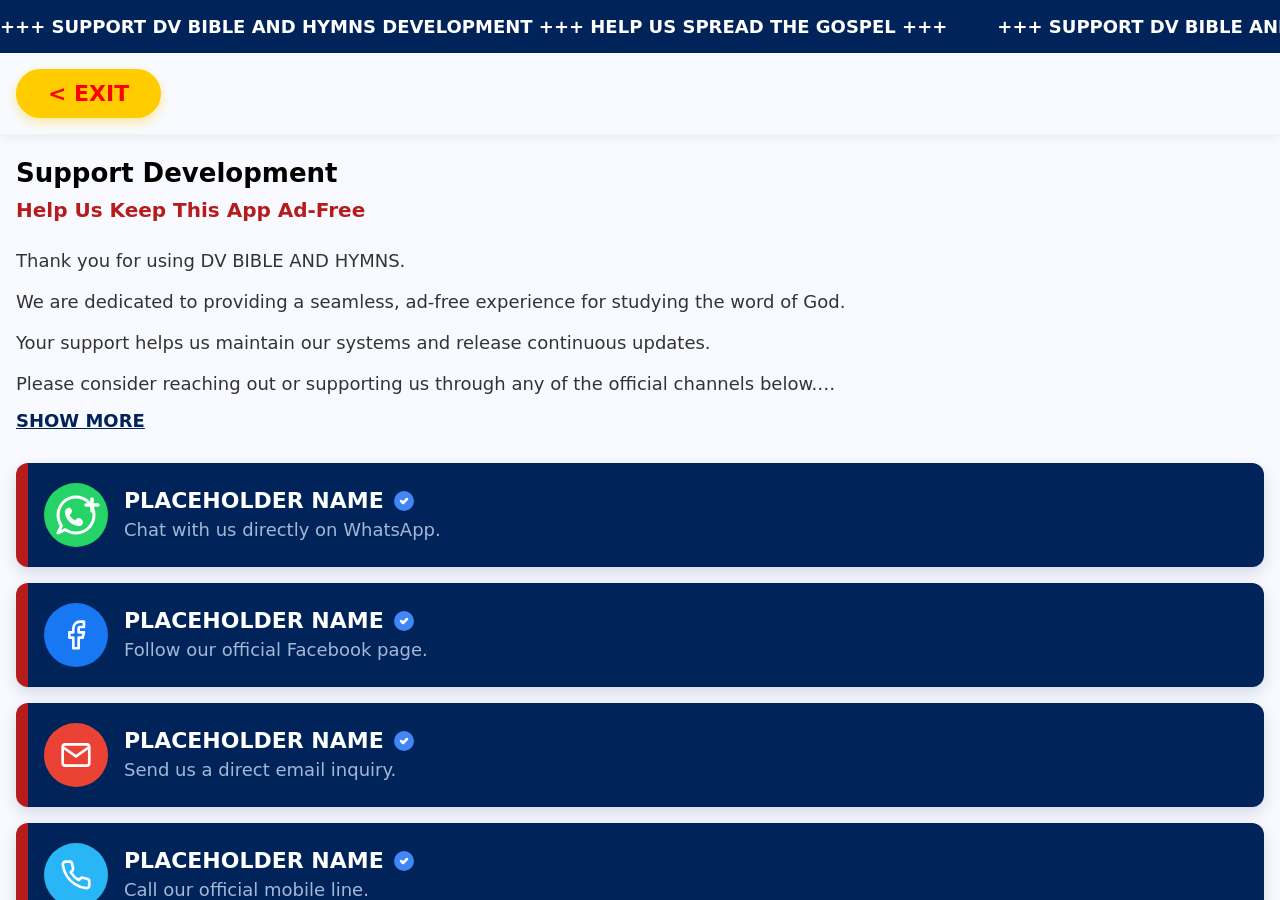
<file: index.html>
<!DOCTYPE html>
<html lang="en">
<head>
<meta charset="UTF-8">
<meta name="viewport" content="width=device-width, initial-scale=1, maximum-scale=1, user-scalable=no, viewport-fit=cover">
<title>DV BIBLE</title>
<meta name="theme-color" content="#1877F2">
<meta name="application-name" content="DV BIBLE">
<meta name="author" content="DV BIBLE">
<link rel="manifest" href="./manifest.json">
<link rel="stylesheet" href="styles.css">
</head>
<body class="dv-app">
<div id="app" class="dv-app-shell" data-build="DV-Hymns-1.0">

  <header class="topbar">
    <button class="icon-btn" id="btnOpenLeft" aria-label="Menu">
    <svg viewBox="0 0 24 24" fill="none" stroke="#ffffff" stroke-width="3" stroke-linecap="round"><path d="M3 6h18M3 12h18M3 18h18"/></svg>
    </button>
    <div class="topbar-title" id="topbarTitle">DV-BIBLE</div>
    <button class="icon-btn" id="btnOpenRight" aria-label="Settings and tools menu">
      <svg viewBox="0 0 24 24" fill="#ffffff"><circle cx="12" cy="5" r="3"/><circle cx="12" cy="12" r="3"/><circle cx="12" cy="19" r="3"/></svg>
    </button>
  </header>
  
  <div class="pages">
    <!-- HOME -->
    <section class="page active" id="page-home">
      <div class="hero">
        <h1>Holy Bible &amp; Hymns!!!</h1>
        <p>Your offline Holy Bible  and Hymns anywhere, no connection needed.</p>
      </div>
      <div class="section-title">Quick actions</div>
      <div class="quick-actions">
        <button class="qa-btn" onclick="dvbOpen()">
          <svg viewBox="0 0 24 24" fill="none" stroke="currentColor" stroke-width="2"><path d="M2 3h6a4 4 0 0 1 4 4v14a3 3 0 0 0-3-3H2z"/><path d="M22 3h-6a4 4 0 0 0-4 4v14a3 3 0 0 1 3-3h7z"/></svg>
          <span>Bible</span>
        </button>
        <button class="qa-btn" id="qaNewNote">
          <svg viewBox="0 0 24 24" fill="none" stroke="currentColor" stroke-width="2" stroke-linecap="round" stroke-linejoin="round"><path d="M12 20h9"/><path d="M16.5 3.5a2.121 2.121 0 0 1 3 3L7 19l-4 1 1-4L16.5 3.5z"/></svg>
          <span>Notepad</span>
        </button>
        <button class="qa-btn" data-goto="hymns">
          <svg viewBox="0 0 24 24" fill="none" stroke="currentColor" stroke-width="2"><path d="M4 19.5A2.5 2.5 0 0 1 6.5 17H20"/><path d="M6.5 2H20v20H6.5A2.5 2.5 0 0 1 4 19.5v-15A2.5 2.5 0 0 1 6.5 2z"/></svg>
          <span>Browse Hymns</span>
        </button>
        <button class="qa-btn" id="qaRandom">
          <svg viewBox="0 0 24 24" fill="none" stroke="currentColor" stroke-width="2" stroke-linecap="round" stroke-linejoin="round"><path d="M16 3h5v5"/><path d="M4 20L21 3"/><path d="M21 16v5h-5"/><path d="M15 15l6 6"/><path d="M4 4l5 5"/></svg>
          <span>Random Hymn</span>
        </button>
      </div>
            
      <div class="section-title">Recently viewed</div>
      <div id="recentList"><div class="empty-state">Hymns you open will appear here.</div></div>
    </section>

    <section class="page" id="page-hymns">
      <div class="search-bar">
        <svg viewBox="0 0 24 24" fill="none" stroke="currentColor" stroke-width="2"><circle cx="11" cy="11" r="7"/><path d="M21 21l-4.35-4.35"/></svg>
        <input id="hymnSearch" type="text" placeholder="Search hymns or first lines">
      </div>
      <div id="hymnList"></div>
    </section>

    <section class="page" id="page-notepad">
      <div class="search-bar">
        <svg viewBox="0 0 24 24" fill="none" stroke="currentColor" stroke-width="2"><circle cx="11" cy="11" r="7"/><path d="M21 21l-4.35-4.35"/></svg>
        <input id="noteSearch" type="text" placeholder="Search saved notes">
      </div>
      <div id="noteList"></div>
      <button class="fab" id="fabAdd" aria-label="Add note">
        <svg viewBox="0 0 24 24" fill="none" stroke="currentColor" stroke-width="2.4" stroke-linecap="round"><path d="M12 5v14M5 12h14"/></svg>
      </button>
      <div class="fab-menu" id="fabMenu">
        <div class="item" id="fabStartNote">Start a Note</div>
        <div class="item" id="fabTemplate">Note Template</div>
      </div>
    </section>
  </div>

  <nav class="bottomnav">
    <button class="navbtn active" data-page="home">
      <svg viewBox="0 0 24 24" fill="none" stroke="currentColor" stroke-width="2" stroke-linecap="round" stroke-linejoin="round"><path d="M3 9l9-7 9 7v11a2 2 0 0 1-2 2H5a2 2 0 0 1-2-2z"/><path d="M9 22V12h6v10"/></svg>
      <span>Home</span>
    </button>
    <button class="navbtn" id="dvbNavBtn" aria-label="Bible" onclick="dvbOpen()">
      <svg viewBox="0 0 24 24" fill="none" stroke="currentColor" stroke-width="2"><path d="M2 3h6a4 4 0 0 1 4 4v14a3 3 0 0 0-3-3H2z"/><path d="M22 3h-6a4 4 0 0 0-4 4v14a3 3 0 0 1 3-3h7z"/></svg>
      <span>Bible</span>
    </button>
    <button class="navbtn" data-page="hymns">
      <svg viewBox="0 0 24 24" fill="none" stroke="currentColor" stroke-width="2"><path d="M4 19.5A2.5 2.5 0 0 1 6.5 17H20"/><path d="M6.5 2H20v20H6.5A2.5 2.5 0 0 1 4 19.5v-15A2.5 2.5 0 0 1 6.5 2z"/></svg>
      <span>Hymns</span>
    </button>
    <button class="navbtn" data-page="notepad">
      <svg viewBox="0 0 24 24" fill="none" stroke="currentColor" stroke-width="2" stroke-linecap="round" stroke-linejoin="round"><path d="M12 20h9"/><path d="M16.5 3.5a2.121 2.121 0 0 1 3 3L7 19l-4 1 1-4L16.5 3.5z"/></svg>
      <span>Notepad</span>
    </button>
  </nav>
</div>

<div class="sidebar-scrim" id="scrimLeft"></div>
<aside class="sidebar" id="leftSidebar">
  <div class="sidebar-header">
    <button class="icon-btn" id="closeLeft"><svg viewBox="0 0 24 24" fill="none" stroke="currentColor" stroke-width="2"><path d="M15 18l-6-6 6-6"/></svg></button>
    Menu
  </div>
  <div class="sidebar-body">
    <div class="sidebar-item" data-panel="about-us"><svg viewBox="0 0 24 24" fill="none" stroke="currentColor" stroke-width="2"><circle cx="12" cy="12" r="10"/><path d="M12 16v-4M12 8h.01"/></svg>About Us</div>
    <div class="sidebar-item" data-panel="about-dev"><svg viewBox="0 0 24 24" fill="none" stroke="currentColor" stroke-width="2"><path d="M16 18l6-6-6-6M8 6l-6 6 6 6"/></svg>About Developer</div>
    <div class="sidebar-item" data-panel="proprietary"><svg viewBox="0 0 24 24" fill="none" stroke="currentColor" stroke-width="2"><rect x="3" y="11" width="18" height="10" rx="2"/><path d="M7 11V7a5 5 0 0 1 10 0v4"/></svg>Proprietary Software Notice</div>
    <div class="sidebar-item" data-panel="contact"><svg viewBox="0 0 24 24" fill="none" stroke="currentColor" stroke-width="2"><path d="M22 16.92v3a2 2 0 0 1-2.18 2 19.79 19.79 0 0 1-8.63-3.07 19.5 19.5 0 0 1-6-6 19.79 19.79 0 0 1-3.07-8.67A2 2 0 0 1 4.11 2h3a2 2 0 0 1 2 1.72c.13.96.36 1.9.68 2.81a2 2 0 0 1-.45 2.11L8.09 9.91a16 16 0 0 0 6 6l1.27-1.27a2 2 0 0 1 2.11-.45c.9.32 1.85.55 2.81.68A2 2 0 0 1 22 16.92z"/></svg>Contact Us</div>
    <div class="sidebar-divider"></div>
    <div class="sidebar-item" data-panel="how-to"><svg viewBox="0 0 24 24" fill="none" stroke="currentColor" stroke-width="2"><circle cx="12" cy="12" r="10"/><path d="M9.09 9a3 3 0 0 1 5.83 1c0 2-3 2-3 4M12 17h.01"/></svg>How To Use</div>
  </div>
</aside>

<div class="sidebar-scrim" id="scrimRight"></div>
<aside class="sidebar" id="rightSidebar">
  <div class="sidebar-header">
    Settings &amp; Tools
    <button class="icon-btn" id="closeRight"><svg viewBox="0 0 24 24" fill="none" stroke="currentColor" stroke-width="2"><path d="M9 18l6-6-6-6"/></svg></button>
  </div>
  <div class="sidebar-body">
    <div class="toggle-row">
      <span>Dark Mode</span>
      <label class="switch"><input type="checkbox" id="darkToggle"><span class="slider-toggle"></span></label>
    </div>
    <div class="sidebar-divider"></div>
    <div class="sidebar-label">Accent Theme</div>
    <div class="accent-row" id="accentRow"></div>
    <div class="sidebar-divider"></div>
    <div class="sidebar-label">Font Size</div>
    <div class="font-slider">
      <input type="range" id="fontSlider" min="1.0" max="1.06" step="0.05" value="1.0">
    </div>
    <div class="sidebar-divider"></div>
    <div class="sidebar-item" data-panel="todo"><svg viewBox="0 0 24 24" fill="none" stroke="currentColor" stroke-width="2"><path d="M9 11l3 3L22 4"/><path d="M21 12v7a2 2 0 0 1-2 2H5a2 2 0 0 1-2-2V5a2 2 0 0 1 2-2h11"/></svg>To-Do List</div>
    <div class="sidebar-item" id="btnInstall"><svg viewBox="0 0 24 24" fill="none" stroke="currentColor" stroke-width="2"><path d="M21 15v4a2 2 0 0 1-2 2H5a2 2 0 0 1-2-2v-4"/><path d="M7 10l5 5 5-5"/><path d="M12 15V3"/></svg>Install App</div>
    <div class="sidebar-item" id="btnShareApp"><svg viewBox="0 0 24 24" fill="none" stroke="currentColor" stroke-width="2"><circle cx="18" cy="5" r="3"/><circle cx="6" cy="12" r="3"/><circle cx="18" cy="19" r="3"/><path d="M8.59 13.51l6.83 3.98M15.41 6.51L8.59 10.49"/></svg>Share App</div>
    <div style="text-align:center; padding:18px 12px 8px; font-size:.7rem; font-weight:700; letter-spacing:.5px; color:var(--muted);">DV HYMNS APP · BUILD 1.0</div>
  </div>
</aside>

<div class="fullmodal" id="infoModal">
  <div class="fullmodal-header">
    <button class="icon-btn" id="closeInfo"><svg viewBox="0 0 24 24" fill="none" stroke="currentColor" stroke-width="2"><path d="M15 18l-6-6 6-6"/></svg></button>
    <div class="fullmodal-title" id="infoTitle">Title</div>
  </div>
  <div class="fullmodal-body" id="infoBody" style="padding:20px; line-height:1.6; font-size:1rem;"></div>
</div>

<div class="fullmodal" id="todoModal">
  <div class="fullmodal-header">
    <button class="icon-btn" id="closeTodo"><svg viewBox="0 0 24 24" fill="none" stroke="currentColor" stroke-width="2"><path d="M15 18l-6-6 6-6"/></svg></button>
    <div class="fullmodal-title">To-Do List</div>
  </div>
  <div class="fullmodal-body" style="padding:14px;">
    <p style="margin:0 0 12px; font-size:.85rem; color:var(--muted); padding:0 4px;">Track sermon prep, ministry errands, or anything else on your plate. Tap a task to mark it done; double-tap to remove it.</p>
    <div class="search-bar" style="margin:0 0 12px; position:relative; display:flex; align-items:center;">
  <input id="todoInput" type="text" placeholder="Add a task..." style="width:100%; padding-right:45px; box-sizing:border-box;">
  <button id="todoAddBtn" type="button" style="position:absolute; right:6px; background:var(--primary); color:#fff; border:none; border-radius:50%; width:32px; height:32px; display:flex; align-items:center; justify-content:center; cursor:pointer; -webkit-tap-highlight-color:transparent;">
    <svg viewBox="0 0 24 24" fill="none" stroke="currentColor" stroke-width="2.5" style="width:18px; height:18px;"><path d="M12 5v14M5 12h14"/></svg>
  </button>
</div>
    <div id="todoListEl"></div>
  </div>
</div>

<div class="fullmodal" id="editorModal" style="flex-direction:column;">
  <div class="fullmodal-header">
    <button class="icon-btn" id="closeEditor"><svg viewBox="0 0 24 24" fill="none" stroke="currentColor" stroke-width="2"><path d="M15 18l-6-6 6-6"/></svg></button>
    <div class="fullmodal-title">Notepad</div>
    <button id="editorSaveBtn" style="height:38px; padding:0 14px 0 8px; margin-right:8px; border-radius:19px; background:gold; border:none; display:flex; align-items:center; gap:4px; color:red; cursor:pointer; flex-shrink:0; font-size:0.95rem; font-weight:800; font-family:inherit; -webkit-tap-highlight-color:transparent;">
  <svg width="20" height="20" viewBox="0 0 24 24" fill="none" stroke="currentColor" stroke-width="2.5" stroke-linecap="round" stroke-linejoin="round"><path d="M19 21H5a2 2 0 0 1-2-2V5a2 2 0 0 1 2-2h11l5 5v11a2 2 0 0 1-2 2z"/><path d="M17 21v-8H7v8M7 3v5h8"/></svg>
  <span>SAVE</span>
</button>
  </div>
 
 <div class="notepad-toolbar" role="toolbar" aria-label="Note editing tools">
    <button class="tb-btn" data-cmd="undo" aria-label="Undo" title="Undo"><svg viewBox="0 0 24 24" fill="none" stroke="currentColor" stroke-width="2" stroke-linecap="round" stroke-linejoin="round"><path d="M3 7v6h6"/><path d="M21 17a9 9 0 0 0-15-6.7L3 13"/></svg><span class="tb-label">Undo</span></button>
    <button class="tb-btn" data-cmd="redo" aria-label="Redo" title="Redo"><svg viewBox="0 0 24 24" fill="none" stroke="currentColor" stroke-width="2" stroke-linecap="round" stroke-linejoin="round"><path d="M21 7v6h-6"/><path d="M3 17a9 9 0 0 1 15-6.7L21 13"/></svg><span class="tb-label">Redo</span></button>
    <button class="tb-btn" data-cmd="copy" aria-label="Copy" title="Copy"><svg viewBox="0 0 24 24" fill="none" stroke="currentColor" stroke-width="2"><rect x="9" y="9" width="13" height="13" rx="2"/><path d="M5 15H4a2 2 0 0 1-2-2V4a2 2 0 0 1 2-2h9a2 2 0 0 1 2 2v1"/></svg><span class="tb-label">Copy</span></button>
    <button class="tb-btn" data-cmd="paste" aria-label="Paste" title="Paste"><svg viewBox="0 0 24 24" fill="none" stroke="currentColor" stroke-width="2"><path d="M16 4h2a2 2 0 0 1 2 2v14a2 2 0 0 1-2 2H6a2 2 0 0 1-2-2V6a2 2 0 0 1 2-2h2"/><rect x="8" y="2" width="8" height="4" rx="1"/></svg><span class="tb-label">Paste</span></button>
    <button class="tb-btn" data-cmd="delete" aria-label="Clear all text" title="Clear all"><svg viewBox="0 0 24 24" fill="none" stroke="currentColor" stroke-width="2"><path d="M3 6h18"/><path d="M8 6V4a2 2 0 0 1 2-2h4a2 2 0 0 1 2 2v2m3 0-1 14a2 2 0 0 1-2 2H8a2 2 0 0 1-2-2L5 6"/></svg><span class="tb-label">Clear</span></button>
  </div>
  <div class="note-editor" id="noteEditor" contenteditable="true" data-placeholder="Start writing..."></div>
</div>

<div class="center-overlay" id="saveOverlay">
  <div class="center-card">
    <h3>Save Note</h3>
    <p style="margin:-8px 0 14px; font-size:.85rem; color:var(--muted);">Give this note a title so you can find it again later.</p>
    <input type="text" id="saveTitleInput" placeholder="e.g. Sunday sermon notes">
    <div class="btn-row">
      <button class="btn-cancel" id="saveCancelBtn">Cancel</button>
      <button class="btn-save" id="saveConfirmBtn">Save</button>
    </div>
  </div>
</div>

<div class="center-overlay" id="deleteOverlay">
  <div class="center-card">
    <h3>Delete this note?</h3>
    <p style="margin:-8px 0 14px; font-size:.85rem; color:var(--muted);">This can't be undone — the note will be permanently removed from this device.</p>
    <div class="btn-row">
      <button class="btn-cancel" id="deleteCancelBtn">Cancel</button>
      <button class="btn-delete" id="deleteConfirmBtn">Delete</button>
    </div>
  </div>
</div>

<div class="center-overlay" id="renameOverlay">
  <div class="center-card">
    <h3>Rename Note</h3>
    <input type="text" id="renameTitleInput" placeholder="New title">
    <div class="btn-row">
      <button class="btn-cancel" id="renameCancelBtn">Cancel</button>
      <button class="btn-save" id="renameConfirmBtn">Rename</button>
    </div>
  </div>
</div>

<div class="dropdown" id="noteDropdown">
  <div class="item" data-act="open"><svg viewBox="0 0 24 24" fill="none" stroke="currentColor" stroke-width="2"><path d="M2 12s4-7 10-7 10 7 10 7-4 7-10 7-10-7-10-7z"/><circle cx="12" cy="12" r="3"/></svg>Open</div>
  <div class="item" data-act="rename"><svg viewBox="0 0 24 24" fill="none" stroke="currentColor" stroke-width="2"><path d="M11 4H4a2 2 0 0 0-2 2v14a2 2 0 0 0 2 2h14a2 2 0 0 0 2-2v-7"/><path d="M18.5 2.5a2.12 2.12 0 0 1 3 3L12 15l-4 1 1-4z"/></svg>Rename</div>
  <div class="item" data-act="share"><svg viewBox="0 0 24 24" fill="none" stroke="currentColor" stroke-width="2"><circle cx="18" cy="5" r="3"/><circle cx="6" cy="12" r="3"/><circle cx="18" cy="19" r="3"/><path d="M8.59 13.51l6.83 3.98M15.41 6.51L8.59 10.49"/></svg>Share</div>
  <div class="item danger" data-act="delete"><svg viewBox="0 0 24 24" fill="none" stroke="currentColor" stroke-width="2"><path d="M3 6h18"/><path d="M8 6V4a2 2 0 0 1 2-2h4a2 2 0 0 1 2 2v2m3 0-1 14a2 2 0 0 1-2 2H8a2 2 0 0 1-2-2L5 6"/></svg>Delete</div>
  <div class="item" data-act="exit"><svg viewBox="0 0 24 24" fill="none" stroke="currentColor" stroke-width="2"><path d="M18 6L6 18M6 6l12 12"/></svg>Exit</div>
</div>
<div id="toastHost"></div>

<script src="app.js"></script>
<script src="dv.js"></script>
<script>
  fetch('bible.html')
    .then(res => res.text())
    .then(html => {
      const wrapper = document.createElement('div');
      wrapper.innerHTML = html;
      document.body.appendChild(wrapper);
      
      wrapper.querySelectorAll('script').forEach(oldScript => {
        const newScript = document.createElement('script');
        newScript.textContent = oldScript.textContent;
        document.body.appendChild(newScript);
      });
    })
    .catch(() => {});
</script>
<script src="export.js"></script>
<script src="swipe.js"></script>
<script src="widget.js"></script>
<script src="reflection.js"></script>
<script src="daily-verse.js"></script>
</body>
</html>
</file>
<file: styles.css>
:root{
  --bg:#FFFFFF; --text:#000000; --primary:#1877F2; --primary-hover:#166FE5;
  --primary-light:#E7F3FF; --border:#DADDE1; --error:#FA383E; --success:#42B72A;
  --surface:#FFFFFF; --muted:#65676B; --scrim:rgba(0,0,0,0.5);
  --font-scale:1;
}
[data-theme="dark"]{
  --bg:#18191A; --text:#E4E6EB; --surface:#242526; --border:#3A3B3C;
  --primary-light:#1B2A3A; --muted:#B0B3B8;
}
*{box-sizing:border-box; -webkit-tap-highlight-color:transparent;}
html,body{
  width:100dvw; height:100dvh; margin:0; padding:0; overflow:hidden;
  background:var(--bg); color:var(--text);
  font-family:'Roboto','Segoe UI',Arial,sans-serif;
  font-size:calc(20px * var(--font-scale));
  -webkit-user-select:none; user-select:none;
}
input,textarea,[contenteditable]{-webkit-user-select:text; user-select:text;}
button{font-family:inherit; -webkit-user-select:none;}
#app{width:100dvw; height:100dvh; display:flex; flex-direction:column; overflow:hidden; position:relative;}

/* ---------- Top App Bar ---------- */
.topbar{
  flex:0 0 auto; height:56px; display:flex; align-items:center; gap:4px;
  background:var(--primary); color:#fff; padding:0 4px;
  position:relative; z-index:20;
}
.icon-btn{
  width:48px; height:48px; min-width:44px; min-height:44px; border:none; background:transparent;
  display:flex; align-items:center; justify-content:center; border-radius:50%; color:var(--text); cursor:pointer;
}
.icon-btn:active{background:var(--primary-light);}
.topbar-title{font-size:1.25rem; font-weight:700; flex:1; letter-spacing:.2px; text-align:center;}
.topbar .icon-btn svg{width:24px; height:24px;}

/* ---------- Content ---------- */
.pages{flex:1; min-height:0; position:relative; overflow:hidden;}
.page{
  position:absolute; inset:0; overflow-y:auto; -webkit-overflow-scrolling:touch;
  display:none; padding-bottom:12px;
}
.page.active{display:block;}

/* ---------- Bottom Navigation ---------- */
.bottomnav{
  flex:0 0 auto; display:flex; height:64px; background:var(--surface);
  border-top:1px solid var(--border); z-index:20;
  padding-bottom:env(safe-area-inset-bottom);
}
.navbtn{
  flex:1; display:flex; flex-direction:column; align-items:center; justify-content:center;
  gap:2px; background:none; border:none; color:var(--muted); cursor:pointer; padding:6px 0;
}
.navbtn svg{width:24px; height:24px;}
.navbtn span{font-size:0.72rem; font-weight:600;}
.navbtn.active{color:var(--primary);}

/* ---------- Sidebars ---------- */
.sidebar-scrim{
  position:fixed; inset:0; background:var(--scrim); z-index:90; opacity:0;
  pointer-events:none; transition:opacity .2s ease;
}
.sidebar-scrim.show{opacity:1; pointer-events:auto;}
.sidebar{
  position:fixed; top:0; bottom:0; width:82vw; max-width:320px; background:var(--surface);
  z-index:95; display:flex; flex-direction:column; transition:transform .25s ease;
  box-shadow:0 0 24px rgba(0,0,0,.2);
}
#leftSidebar{left:0; transform:translateX(-100%);}
#leftSidebar.open{transform:translateX(0);}
#rightSidebar{right:0; transform:translateX(100%);}
#rightSidebar.open{transform:translateX(0);}
.sidebar-header{
  height:56px; flex:0 0 auto; display:flex; align-items:center; justify-content:center; gap:8px; padding:0 8px;
  background:var(--primary); color:#fff; font-weight:700; font-size:1.1rem; position:relative;
}
.sidebar-header .icon-btn { position:absolute; color:#fff; }
#leftSidebar .sidebar-header .icon-btn { left:4px; }
#rightSidebar .sidebar-header .icon-btn { right:4px; }
.sidebar-body{flex:1; overflow-y:auto; padding:8px 0;}
.sidebar-item{
  display:flex; align-items:center; gap:16px; padding:14px 18px; min-height:48px;
  cursor:pointer; color:var(--text); font-size:1rem;
}
.sidebar-item:active{background:var(--primary-light);}
.sidebar-item svg{width:22px; height:22px; flex:0 0 auto; color:var(--muted);}
.sidebar-divider{height:1px; background:var(--border); margin:8px 0;}
.sidebar-label{padding:10px 18px 4px; font-size:.78rem; font-weight:700; color:var(--muted); letter-spacing:.5px;}

/* Accent swatches */
.accent-row{display:flex; flex-wrap:wrap; gap:10px; padding:8px 18px 14px;}
.accent-dot{width:32px; height:32px; border-radius:50%; border:3px solid transparent; cursor:pointer;}
.accent-dot.active{border-color:var(--text);}

.toggle-row{display:flex; align-items:center; justify-content:space-between; padding:12px 18px;}
.switch{position:relative; width:46px; height:26px; flex:0 0 auto;}
.switch input{opacity:0; width:0; height:0;}
.slider-toggle{position:absolute; inset:0; background:var(--border); border-radius:999px; transition:.2s; cursor:pointer;}
.slider-toggle::before{content:""; position:absolute; width:20px; height:20px; left:3px; top:3px; background:#fff; border-radius:50%; transition:.2s;}
.switch input:checked + .slider-toggle{background:var(--primary);}
.switch input:checked + .slider-toggle::before{transform:translateX(20px);}

.font-slider{width:100%; padding:6px 18px 16px;}
.font-slider input[type=range]{width:100%; accent-color:var(--primary);}

/* ---------- Developer Profile ---------- */
.dev-profile { display:flex; flex-direction:column; background:var(--surface); min-height:100%; }
.dev-cover { height:120px; background:linear-gradient(135deg, var(--primary), var(--primary-hover)); }
@keyframes dev-spin { 100% { transform: rotate(360deg); } }
.dev-avatar-wrap { width:170px; height:170px; margin:-80px auto 16px; position:relative; border-radius:50%; box-shadow:0 4px 12px rgba(0,0,0,0.15); background:var(--bg); }
.dev-ring { position:absolute; inset:-8px; border:4px dashed var(--primary); border-radius:50%; animation:dev-spin 10s linear infinite; z-index:3; pointer-events:none; }
.dev-code-icon { position:absolute; top:-16px; left:50%; transform:translateX(-50%); width:32px; height:32px; background:var(--bg); color:var(--primary); border-radius:50%; padding:4px; box-shadow:0 2px 6px rgba(0,0,0,0.2); }
.dev-avatar { width:100%; height:100%; border-radius:50%; border:4px solid var(--surface); object-fit:cover; position:relative; z-index:2; background:var(--border); }
.dev-text { padding:0 24px 24px; text-align:center; }
.dev-name { font-size:1.45rem; font-weight:800; margin:0; color:var(--text); }
.dev-role { font-size:.85rem; color:var(--primary); font-weight:700; text-transform:uppercase; letter-spacing:1px; margin:6px 0 16px; }
.dev-bio { text-align:left; color:var(--muted); font-size:1rem; line-height:1.5; margin:0; }
.dev-bio p { margin:0 0 12px 0; }
.dev-bio-hidden { display:none; }
.show-more-btn { color:var(--primary); background:transparent; border:none; font-weight:700; font-size:1.05rem; cursor:pointer; padding:8px; margin:0 auto 16px; display:block; }
.dev-cta { display:flex; align-items:center; justify-content:center; gap:8px; width:100%; padding:16px; border-radius:99px; color:#fff; font-size:1.05rem; font-weight:700; text-decoration:underline; border:none; margin-bottom:12px; cursor:pointer; }
.dev-cta.blue { background:#1877F2; }
.dev-cta.green { background:#25D366; }
/* ---------- Full page modal ---------- */
.fullmodal{
  position:fixed; inset:0; width:100dvw; height:100dvh; background:var(--bg);
  z-index:100; display:none; flex-direction:column; overflow:hidden;
}
.fullmodal.open{display:flex;}
.fullmodal-header{
  flex:0 0 auto; height:56px; display:flex; align-items:center; gap:4px; padding:0 4px;
  background:var(--primary); color:#fff;
}
.fullmodal-header .icon-btn { color:#fff; }
.fullmodal-title{font-weight:700; font-size:1.15rem; flex:1; text-align:center;}
.fullmodal-body{flex:1; min-height:0; overflow-y:auto; -webkit-overflow-scrolling:touch;}

/* ---------- Home ---------- */
.hero{
  margin:14px; padding:22px 18px; border-radius:16px;
  background:linear-gradient(135deg,var(--primary),var(--primary-hover)); color:#fff;
}
.hero h1{margin:0 0 6px; font-size:1.5rem; font-weight:800;}
.hero p{margin:0; opacity:.92; font-size:.95rem;}
.section-title{padding:6px 16px 8px; font-weight:700; font-size:1.05rem;}
.quick-actions{display:grid; grid-template-columns:1fr 1fr; gap:10px; padding:0 14px 6px;}
.qa-btn{
  display:flex; flex-direction:column; align-items:center; gap:6px;
  background:var(--surface); border:1px solid var(--border); border-radius:14px;
  padding:14px 8px; color:var(--text); cursor:pointer; text-align:center;
}
.qa-btn svg{width:26px; height:26px; color:var(--primary);}
.qa-btn span{font-size:.78rem; font-weight:600;}
.list-row{
  display:flex; align-items:center; gap:14px; padding:12px 16px; border-bottom:1px solid var(--border);
  cursor:pointer;
}
.list-row:active{background:var(--primary-light);}
.list-row .num{
  width:38px; height:38px; border-radius:10px; background:var(--primary-light); color:var(--primary);
  display:flex; align-items:center; justify-content:center; font-weight:700; flex:0 0 auto; font-size:.9rem;
}
.list-row .meta{flex:1; min-width:0;}
.list-row .meta .t{font-weight:600; font-size:1rem; overflow:hidden; text-overflow:ellipsis; white-space:nowrap;}
.list-row .meta .s{font-size:.8rem; color:var(--muted);}
.empty-state{padding:40px 24px; text-align:center; color:var(--muted);}
.empty-state svg{width:56px; height:56px; margin-bottom:10px; opacity:.5;}

/* ---------- Hymns ---------- */
.search-bar{
  display:flex; align-items:center; gap:8px; margin:12px 14px; padding:0 12px; height:46px;
  background:var(--primary-light); border-radius:23px;
}
.search-bar input{
  flex:1; border:none; background:transparent; outline:none; font-size:1rem; color:var(--text);
  height:100%; font-family:inherit;
}
.search-bar svg{width:20px; height:20px; color:var(--primary); flex:0 0 auto;}
.hymn-reader{padding:10px 20px 40px; line-height:1.5;}
.hymn-reader h2{font-size:1.2rem; margin:4px 0 2px; font-weight:500; color:var(--primary);}
.hymn-reader .hymn-meta{color:var(--muted); font-size:.85rem; margin-bottom:16px;}
.hymn-reader .verse{margin-bottom:18px; font-size:1.05rem; white-space:pre-line;}
.hymn-reader .verse-label{font-weight:400; color:var(--primary); font-size:.82rem; text-transform:uppercase; margin-bottom:4px; letter-spacing:.4px;}
.hymn-nav{
  display:flex; gap:10px; padding:12px; background:var(--bg);
  border-top:1px solid var(--border);
}
.hymn-nav button{
  flex:1; height:46px; border-radius:23px; border:1px solid var(--border); background:var(--surface);
  color:var(--text); font-weight:600; font-size:.95rem; display:flex; align-items:center; justify-content:center; gap:6px;
}
.hymn-nav button:disabled{opacity:.4;}
.hymn-nav button svg{width:18px; height:18px;}

/* ---------- Notepad ---------- */
.notepad-toolbar{
  flex:0 0 auto; display:flex; gap:0; overflow-x:auto; padding:6px 6px; background:var(--surface);
  border-bottom:1px solid var(--border); -webkit-overflow-scrolling:touch;
}

.tb-btn{
  flex:1; min-width:0; height:60px; border:none; border-right:3px solid var(--border); background:transparent;
  display:flex; flex-direction:column; align-items:center; justify-content:center; gap:2px; color:var(--text); padding:4px 0;
}
.tb-btn:last-of-type { border-right:none; }
.tb-btn:active{background:var(--primary-light);}
.tb-btn svg{width:24px; height:24px;}
.tb-btn .tb-label{font-size:calc(.75rem + 4px); font-weight:500; white-space:nowrap; color:var(--muted);}
.note-editor{
  flex:1; min-height:0; overflow-y:auto; padding:16px 18px; outline:none;
  font-size:26px; font-weight:400; line-height:1.4;
}
.note-editor p, .note-editor div {
  margin: 0 0 12px 0;
}
.note-list-item{position:relative;}
.dot-menu-btn{width:40px; height:40px; flex:0 0 auto;}
.fab{
  position:absolute; right:18px; bottom:18px; width:56px; height:56px; border-radius:50%;
  background:var(--primary); color:#fff; border:none; display:flex; align-items:center; justify-content:center;
  box-shadow:0 4px 14px rgba(0,0,0,.25); z-index:15; cursor:pointer;
}
.fab svg{width:26px; height:26px;}
.fab-menu{
  position:absolute; right:18px; bottom:82px; background:var(--surface); border:1px solid var(--border);
  border-radius:14px; overflow:hidden; display:none; z-index:16; min-width:190px; box-shadow:0 6px 18px rgba(0,0,0,.18);
}
.fab-menu.show{display:block;}
.fab-menu .item{padding:14px 18px; font-size:.95rem; font-weight:600; cursor:pointer;}
.fab-menu .item:active{background:var(--primary-light);}

/* ---------- Dropdown menu (three dots) ---------- */
.dropdown{
  position:fixed; background:var(--surface); border:1px solid var(--border); border-radius:12px;
  overflow:hidden; z-index:130; min-width:180px; box-shadow:0 6px 20px rgba(0,0,0,.2); display:none;
}
.dropdown.show{display:block;}
.dropdown .item{display:flex; align-items:center; gap:12px; padding:13px 16px; font-size:.95rem; cursor:pointer;}
.dropdown .item:active{background:var(--primary-light);}
.dropdown .item svg{width:19px; height:19px; color:var(--muted);}
.dropdown .item.danger{color:var(--error);}
.dropdown .item.danger svg{color:var(--error);}
/* ---------- Center Modals (save/delete/toast) ---------- */
.center-overlay{
  position:fixed; inset:0; background:var(--scrim); z-index:9999980; display:none; align-items:center; justify-content:center; padding:24px;
  pointer-events:auto;
}
.center-overlay.show{display:flex;}
.center-card{
  width:100%; max-width:320px; background:var(--surface); border-radius:16px; padding:22px 20px;
  box-shadow:0 10px 30px rgba(0,0,0,.25); text-align:center; pointer-events:auto; position:relative; z-index:1;
}
.center-card h3{margin:0 0 14px; font-size:1.15rem; font-weight:800;}
.center-card input{
  width:100%; height:46px; border:1px solid var(--border); border-radius:10px; padding:0 12px;
  font-size:1rem; background:var(--bg); color:var(--text); margin-bottom:16px; font-family:inherit;
}
.center-card .btn-row{display:flex; gap:10px;}
.center-card button{
  flex:1; height:46px; border-radius:23px; border:none; font-weight:700; font-size:.98rem; cursor:pointer;
}
.btn-cancel{background:var(--border); color:var(--text);}
.btn-save{background:var(--success); color:#fff;}
.btn-delete{background:var(--error); color:#fff;}

/* Toast */
#toastHost{
  position:fixed; top:44%; left:50%; transform:translate(-50%,-50%); z-index:200;
  display:flex; flex-direction:column; gap:8px; pointer-events:none;
}
.toast{
  background:rgba(24,25,26,.92); color:#fff; padding:14px 22px; border-radius:12px;
  font-size:.95rem; font-weight:600; opacity:0; transition:opacity .2s ease, transform .2s ease;
  transform:scale(.9); text-align:center; max-width:80vw;
}
.toast.show{opacity:1; transform:scale(1);}

/* Update notice tweak to respect theming */
#dvUniversalUpdateModal{font-family:'Roboto','Segoe UI',Arial,sans-serif !important;}
::-webkit-scrollbar{width:0; height:0;}
</file>
